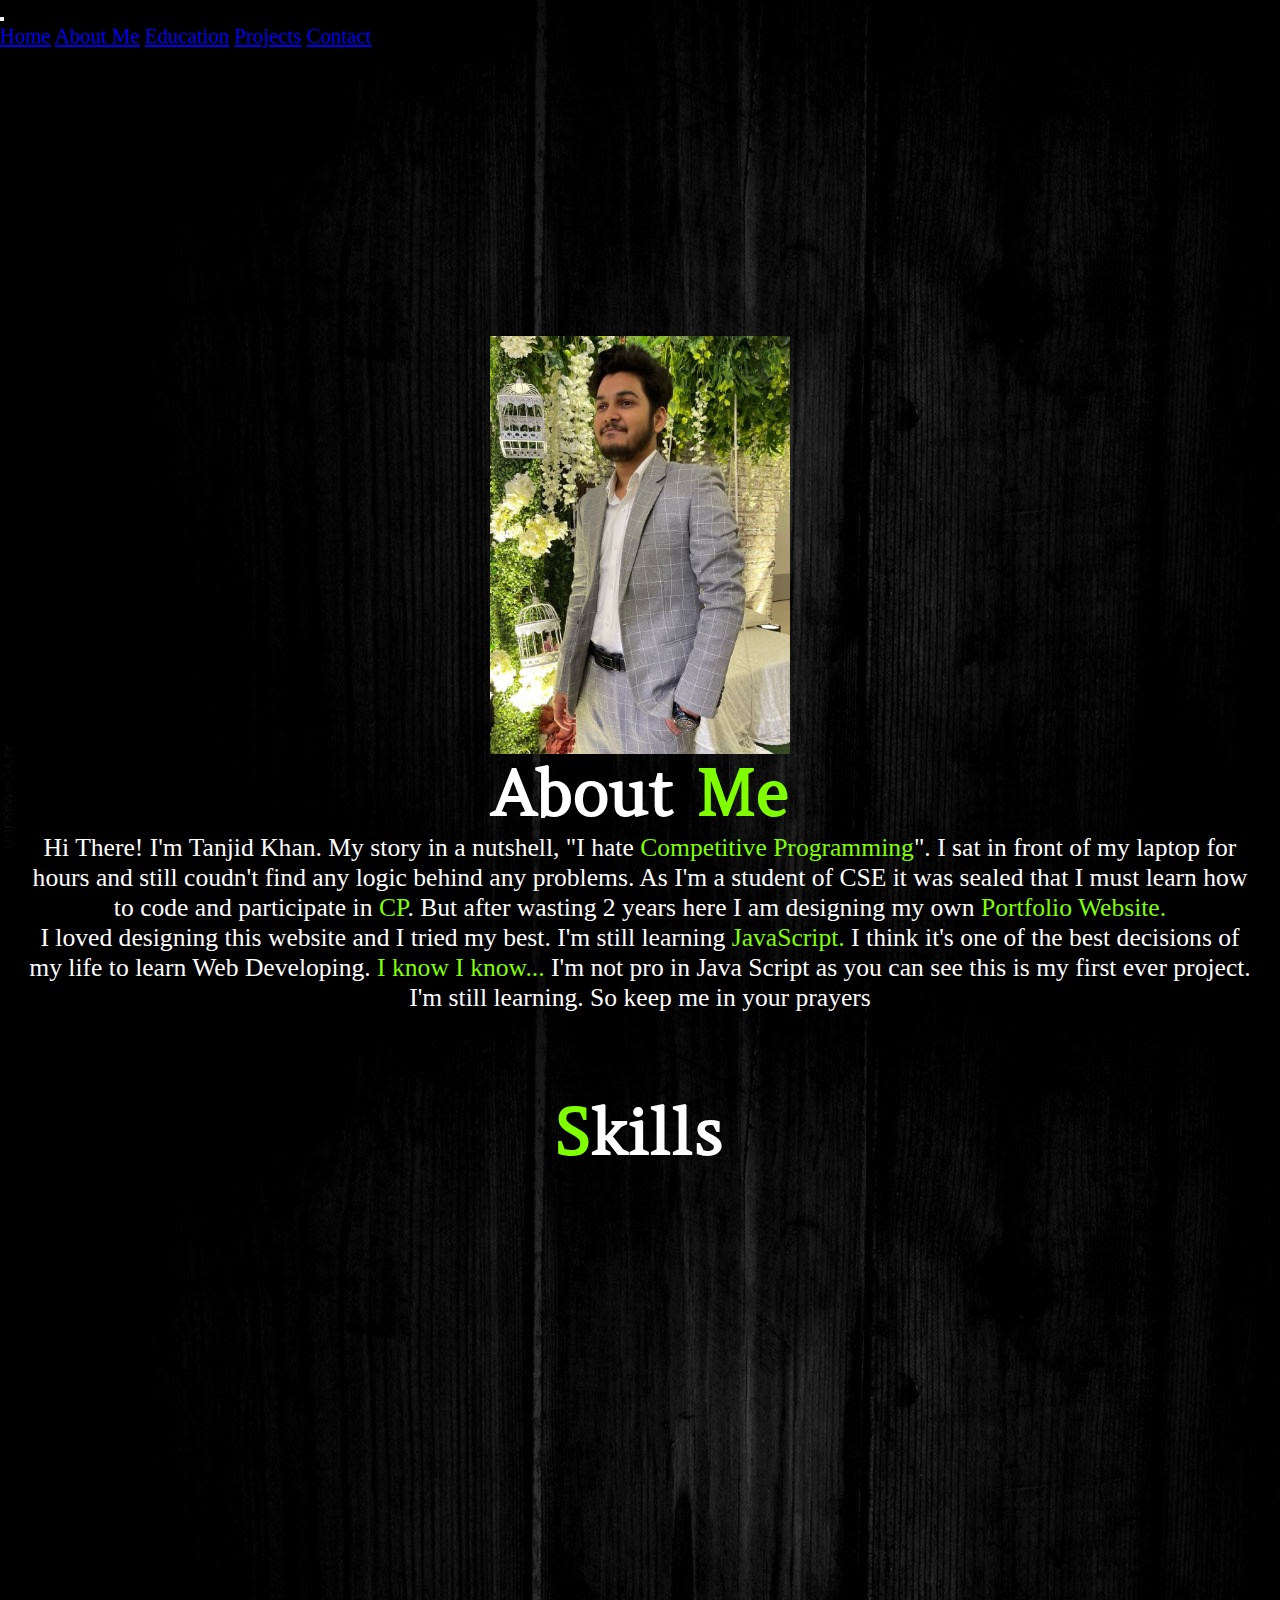
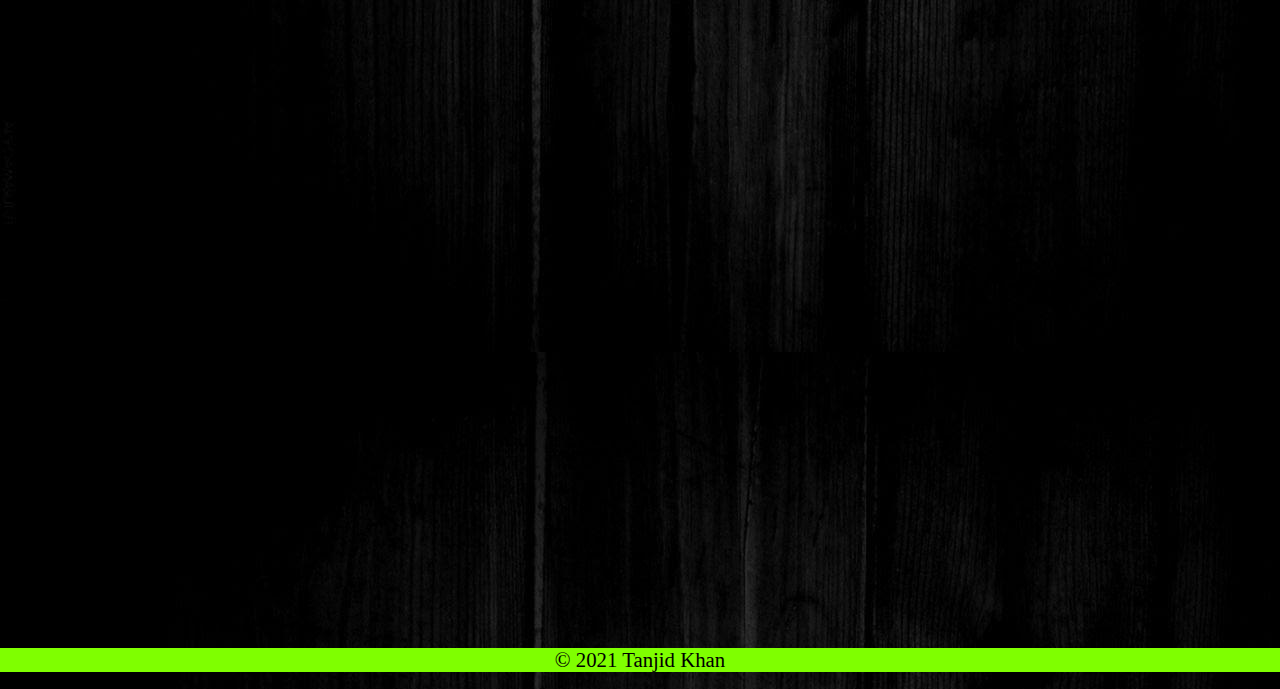
<file: AboutMe.html>
<!doctype html>
<html lang="en">
  <head>
    <!-- Required meta tags -->
    <meta charset="utf-8">
    <meta name="viewport" content="width=device-width, initial-scale=1">

    <!-- Bootstrap CSS -->
    <link href="https://cdn.jsdelivr.net/npm/bootstrap@5.0.0-beta3/dist/css/bootstrap.min.css" rel="stylesheet" integrity="sha384-eOJMYsd53ii+scO/bJGFsiCZc+5NDVN2yr8+0RDqr0Ql0h+rP48ckxlpbzKgwra6" crossorigin="anonymous">
    <link rel="stylesheet" href="AboutMe.css">
    <title>Tanjid's Portfolio</title>
    <link rel="stylesheet" href="https://unpkg.com/aos@next/dist/aos.css" />
    <link href="https://fonts.googleapis.com/css2?family=Amethysta&display=swap" rel="stylesheet">
  </head>
  <body>
    

   
      <!-- Navbar burger on large screens items right-->
      
      <nav class="navbar fixed-top navbar-expand-lg navbar-dark bg-dark">
        <div class="container-fluid">
          <a class="navbar-brand" href=""></a>
          <button class="navbar-toggler" type="button" data-bs-toggle="collapse" data-bs-target="#navbarNavAltMarkup" aria-controls="navbarNavAltMarkup" aria-expanded="false" aria-label="Toggle navigation">
            <span class="navbar-toggler-icon"></span>
          </button>
          <div class="collapse navbar-collapse" id="navbarNavAltMarkup">
            <div class="navbar-nav">
              <a class="nav-link active" aria-current="page" href="index.html">Home</a>
              <a class="nav-link" href="AboutMe.html">About Me</a>
              <a class="nav-link" href="Education.html">Education</a>
              <a class="nav-link" href="Projects.html">Projects</a>
              <a class="nav-link" href="Contact.html">Contact</a>          
              
            </div>
          </div>
        </div>
      </nav>
  
    
    <header class="main-header">
      <img class="vertical" src="Gmail3.jpg">
      <h1>About <span style="color:chartreuse">Me</span></h1>
      <p>Hi There! I'm Tanjid Khan. My story in a nutshell, "I hate <span style="color:chartreuse">Competitive Programming</span>". I sat in front of my laptop for hours and still coudn't find any logic behind any problems. As I'm a student of CSE it was sealed that I must learn how to code and participate in <span style="color:chartreuse">CP</span>. But after wasting 2 years here I am designing my own <span style="color:chartreuse">Portfolio Website.</span></span> </p>
      <p>I loved designing this website and I tried my best. I'm still learning <span style="color:chartreuse">JavaScript.</span> I think it's one of the best decisions of my life to learn Web Developing. <span style="color:chartreuse">I know I know...</span> I'm not pro in Java Script as you can see this is my first ever project. I'm still learning. So keep me in your prayers</p>
      <h2><span style="color:chartreuse">S</span>kills</h2>

    </heaader>


    <main class="container">
        <section class="card" data-aos="fade-right">
          <img src="HTML.png">
          <div>
          <p>It's not hard. I guess I'm good at HTML</p>
            </div>

        </section>
        <section class="card" data-aos="fade-left">
          <img src="CSS.png">
          <div>
          <p>I love CSS. At first I coudn't find the difference between Flexbox and Grid. But after 5days of sleepless night now I love Flexbox and Grid.</p>
            </div>

        </section>
        <section class="card" data-aos="fade-right">
          <img src="JS.png">
          <div>
          <p>I'm not pro. Still learning. Let's hope for the best.</p>
            </div>
        </section>






    </main>

    <!-- Footer -->
<footer class="bg-light text-center text-lg-start">
  <!-- Grid container -->
  
  <!-- Copyright -->
  <div class="text-center p-3" style="background-color: chartreuse">
    © 2021 Tanjid Khan
    
  </div>
  <!-- Copyright -->
</footer>
<!-- Footer -->


            
            
            
        




    <script src="https://unpkg.com/aos@next/dist/aos.js"></script>
    <script>
      AOS.init({
        offset:250,
        duration:1500});
    </script>







  
    


    <!-- Optional JavaScript; choose one of the two! -->

    <!-- Option 1: Bootstrap Bundle with Popper -->
    <script src="https://cdn.jsdelivr.net/npm/bootstrap@5.0.0-beta3/dist/js/bootstrap.bundle.min.js" integrity="sha384-JEW9xMcG8R+pH31jmWH6WWP0WintQrMb4s7ZOdauHnUtxwoG2vI5DkLtS3qm9Ekf" crossorigin="anonymous"></script>
    
    <!-- Option 2: Separate Popper and Bootstrap JS -->
    <!--
    <script src="https://cdn.jsdelivr.net/npm/@popperjs/core@2.9.1/dist/umd/popper.min.js" integrity="sha384-SR1sx49pcuLnqZUnnPwx6FCym0wLsk5JZuNx2bPPENzswTNFaQU1RDvt3wT4gWFG" crossorigin="anonymous"></script>
    <script src="https://cdn.jsdelivr.net/npm/bootstrap@5.0.0-beta3/dist/js/bootstrap.min.js" integrity="sha384-j0CNLUeiqtyaRmlzUHCPZ+Gy5fQu0dQ6eZ/xAww941Ai1SxSY+0EQqNXNE6DZiVc" crossorigin="anonymous"></script>
    -->
  </body>
</html>
</file>
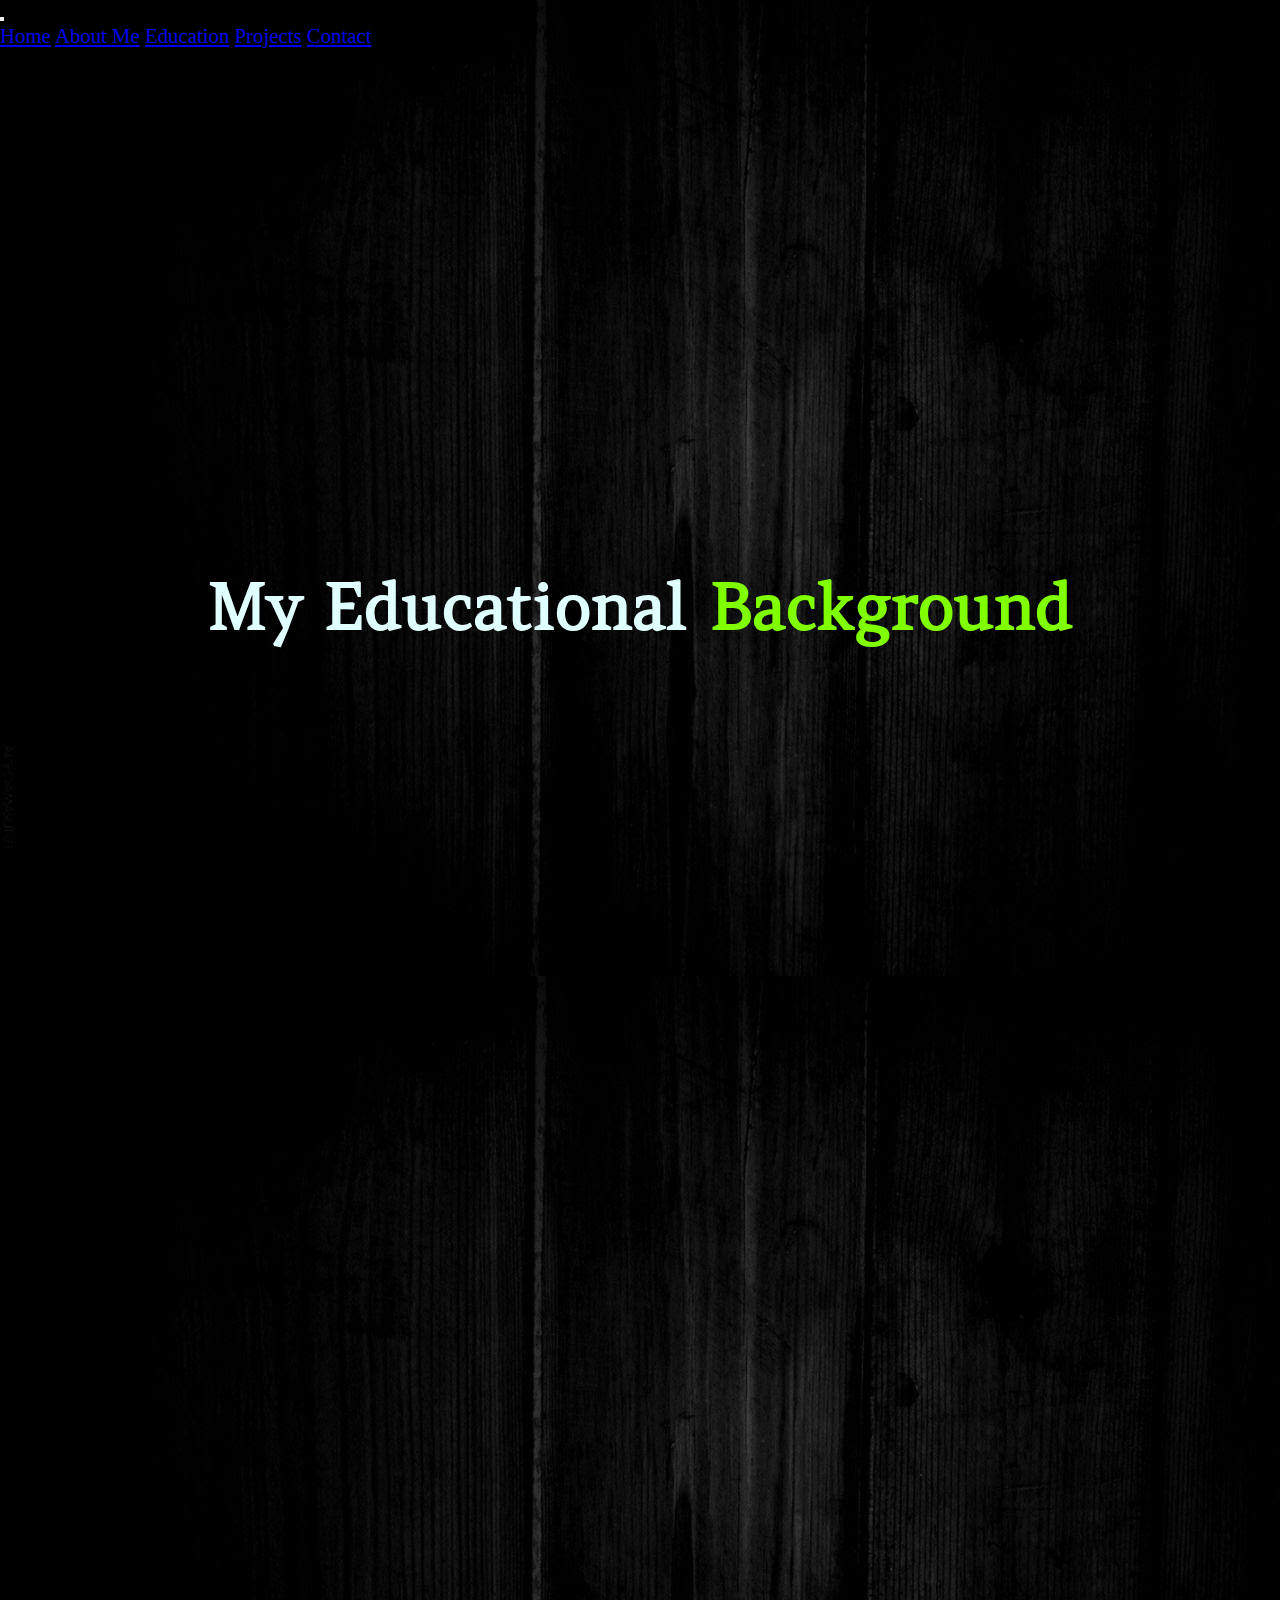
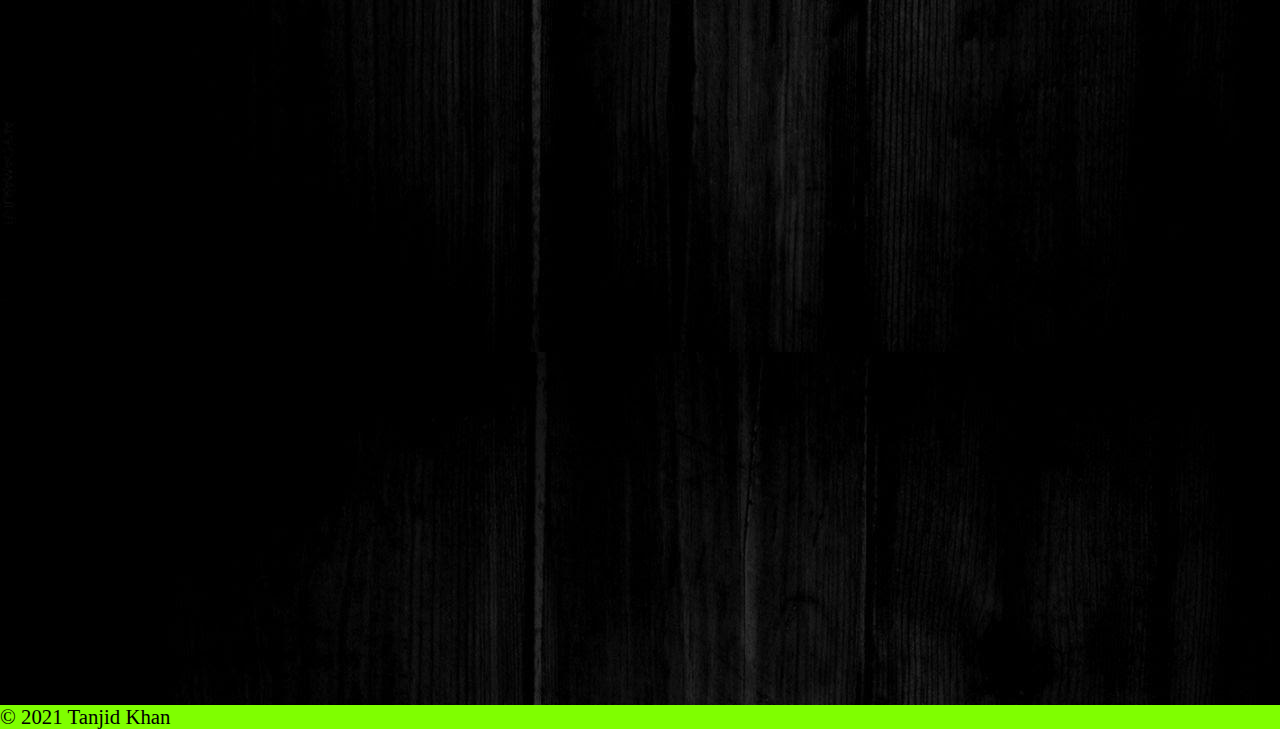
<file: Education.html>
<!doctype html>
<html lang="en">
  <head>
    <!-- Required meta tags -->
    <meta charset="utf-8">
    <meta name="viewport" content="width=device-width, initial-scale=1">

    <!-- Bootstrap CSS -->
    <link href="https://cdn.jsdelivr.net/npm/bootstrap@5.0.0-beta3/dist/css/bootstrap.min.css" rel="stylesheet" integrity="sha384-eOJMYsd53ii+scO/bJGFsiCZc+5NDVN2yr8+0RDqr0Ql0h+rP48ckxlpbzKgwra6" crossorigin="anonymous">
    <link rel="stylesheet" href="https://unpkg.com/aos@next/dist/aos.css" />
    <title>Tanjid's Portfolio</title>
    <link rel="stylesheet" href="Education.css">
    <link href="https://fonts.googleapis.com/css2?family=Amethysta&display=swap" rel="stylesheet">
  </head>
  <body>
    
      <!-- Navbar burger on large screens items right-->
      <nav class="navbar fixed-top navbar-expand-lg navbar-dark bg-dark">
        <div class="container-fluid">
          <a class="navbar-brand" href=""></a>
          <button class="navbar-toggler" type="button" data-bs-toggle="collapse" data-bs-target="#navbarNavAltMarkup" aria-controls="navbarNavAltMarkup" aria-expanded="false" aria-label="Toggle navigation">
            <span class="navbar-toggler-icon"></span>
          </button>
          <div class="collapse navbar-collapse" id="navbarNavAltMarkup">
            <div class="navbar-nav">
              <a class="nav-link active" aria-current="page" href="index.html">Home</a>
              <a class="nav-link" href="AboutMe.html">About Me</a>
              <a class="nav-link" href="Education.html">Education</a>
              <a class="nav-link" href="Projects.html">Projects</a>
              <a class="nav-link" href="Contact.html">Contact</a>          
              
            </div>
          </div>
        </div>
      </nav>
  <!-- Navbar burger on large screens right -->
  <header class="main-header">
        <h1>My Educational <span>Background</span></h1>
        

    </header>
   <main class="container">
     <section class="card" data-aos="fade-right">
       <img src="IICT3.jpg">
       <div>
         <h3>University</h3>
         <p>Shahjalal University of Science & Technology</p>
         <p>Dept. of Computer Science and Engineering (CSE)</p>
         <p>2019-Present</p>
         
       </div>
     </section>
     <section class="card" data-aos="fade-left">
      <img src="College2.jpg">
      <div>
        <h3>College</h3>
        <p>Notre Dame College</p>
        <p>Dhaka</p>
        <p>2016-2018</p>
      </div>
    </section>
    <section class="card" data-aos="fade-right">
      <img src="School3.jpg">
      <div>
        <h3>School</h3>
        <p>Ideal School & College</p>
        <p>Banasree,Dhaka</p>
        <p>2005-2015</p>
      </div>
    </section>
   </main>


<!--Footer-->
<footer class="bg-light text-center text-lg-start" id="footer">
  <!-- Copyright -->
  <div class="text-center p-3" style="background-color: chartreuse">
    © 2021 Tanjid Khan
    
  </div>
  <!-- Copyright -->
</footer>

      
          
    


    <!-- Optional JavaScript; choose one of the two! -->

    <!-- Option 1: Bootstrap Bundle with Popper -->
    <script src="https://cdn.jsdelivr.net/npm/bootstrap@5.0.0-beta3/dist/js/bootstrap.bundle.min.js" integrity="sha384-JEW9xMcG8R+pH31jmWH6WWP0WintQrMb4s7ZOdauHnUtxwoG2vI5DkLtS3qm9Ekf" crossorigin="anonymous"></script>
    
    <!-- Option 2: Separate Popper and Bootstrap JS -->
    <!--
    <script src="https://cdn.jsdelivr.net/npm/@popperjs/core@2.9.1/dist/umd/popper.min.js" integrity="sha384-SR1sx49pcuLnqZUnnPwx6FCym0wLsk5JZuNx2bPPENzswTNFaQU1RDvt3wT4gWFG" crossorigin="anonymous"></script>
    <script src="https://cdn.jsdelivr.net/npm/bootstrap@5.0.0-beta3/dist/js/bootstrap.min.js" integrity="sha384-j0CNLUeiqtyaRmlzUHCPZ+Gy5fQu0dQ6eZ/xAww941Ai1SxSY+0EQqNXNE6DZiVc" crossorigin="anonymous"></script>
    -->
    <script src="https://unpkg.com/aos@next/dist/aos.js"></script>
  <script>
    AOS.init({
      offset:250,
      duration:1500
    });
  </script>
  </body>
</html>
</file>
<file: AboutMe.css>
*{
    margin: 0;
    padding: 0;
    box-sizing: border-box;
}





body{
    background-image: url(Animation\ 2.jpg);
    font-size: 1.3rem;
    
}

.main-header{
    
    display: flex;
    flex-direction: column;
    justify-content: center;
    align-items: center;
    padding-top: 18rem;
    text-align: center;
    padding-bottom: 2rem;
}

img{
    width: 300px;
    height: 300px;
    object-fit: cover;
}
.main-header img{
    height: 100%
    
}
h1{
    font-size: 4rem;
    color: white;
    font-family: 'Amethysta', serif;
}
p{
    font-size: 1.5rem;
    color: white;
    padding: 0 1em;

}
h2{
    font-size: 4rem;
    color:white ;
    padding-top: 5rem;
    font-family: 'Amethysta', serif;
}
.container{
    max-width: 1100px;
    margin: auto;
    overflow: auto;
    padding: 0 2rem;
}

.card{
    display: grid;
    grid-template-columns: 1fr 1fr;
    gap: 2rem;
    margin-bottom: 2rem;
    background-color: chartreuse;

}
.card p{
    color: black ;
}
.card>div{
    padding: 2rem;
}
.card:nth-child(even) img{
    order: 2;
    
}
.card p{
    font-weight: 500;
}

@media(max-width: 700px){

    .card{
        display:block;

    }
    
}
@media(min-width:1200px){
    h1{
        font-size: 4rem;
    }
    p{
        font-size: 1.6rem;
    }
    h2{
        font-size: 4rem;
    }
}
@media(max-width:700px){
    h1{
        font-size: 3rem;
    }
    p{
        font-size: 1.2rem;
        
    }
    h2{
        font-size: 3rem;
    }
    img{
        width: 200px;
        height: 200px;
    }
}
@media(max-width:500px){
    h1{
        font-size: 2.5rem;
    }
    p{
        font-size: 1rem;
        
    }
    h2{
        font-size: 2.5rem;
    }
    img{
        width: 150px;
        height: 150px;
    }
}

footer{
    background-color: chartreuse;
    width: 100%;
    height: 3rem;
    margin-top: 5rem;
    height: 1vh;
    color: black;
}
</file>
<file: Education.css>
*{
    margin: 0;
    padding: 0;
    box-sizing: border-box;
}

body{
    font-size: 1.3rem;
    background-image: url(Animation\ 2.jpg);
}

.container{
    max-width: 1100px;
    margin: auto;
    overflow: auto;
    padding: 0 2rem;
}
.main-header{
    height: 105vh;
    display: flex;
    flex-direction: column;
    justify-content: center;
    align-items: center;
    text-align: center;
    padding-bottom: 2rem;
}
.main-header h1{
    padding-top: 13rem;
    font-size: 4rem;
    margin-bottom: 2rem;
    margin-top: 2rem;
    line-height: 1.2;
    font-family: 'Amethysta', serif;
    color: lightcyan;
    
    
} 
.main-header h1 span{
    color: chartreuse;
    
}
.main-header p{
   font-size: 2rem;
}

img{
    width: 100%;
}

.card{
    display: grid;
    grid-template-columns: 1fr 1fr;
    gap: 2rem;
    background:chartreuse;
    margin-bottom: 2rem;
    border-radius: 5px color black solid;
}
.card h3{
    margin-bottom: 2rem;
}
.card img{
    height: 400px;
}

.card > div{
    padding: 2rem;
    
}
.card p{
    font-weight: 500;
}
.card:nth-child(even) img{
    order: 2;
}
@media(max-width: 700px){
    .card{
        display:block;
    }
}
@media(min-width:1200px){
    .main-header h1{
        font-size: 4rem;
    }
    .main-header p{
        font-size: 2rem;
    }
   
    
}
@media(max-width:700px){
    .main-header h1{
        font-size: 3rem;
    }
    .main-header p{
        font-size: 1.2rem;
    }
    
   
    
}
@media(max-width:500px){
    .main-header h1{
        font-size: 2.5rem;
    }
    .main-header p{
        font-size: 1rem;
    }
    
   
    
    
}


footer{
    margin-top: 1rem;
}

.text-center p-3{
    font-weight: 500;
}
</file>
